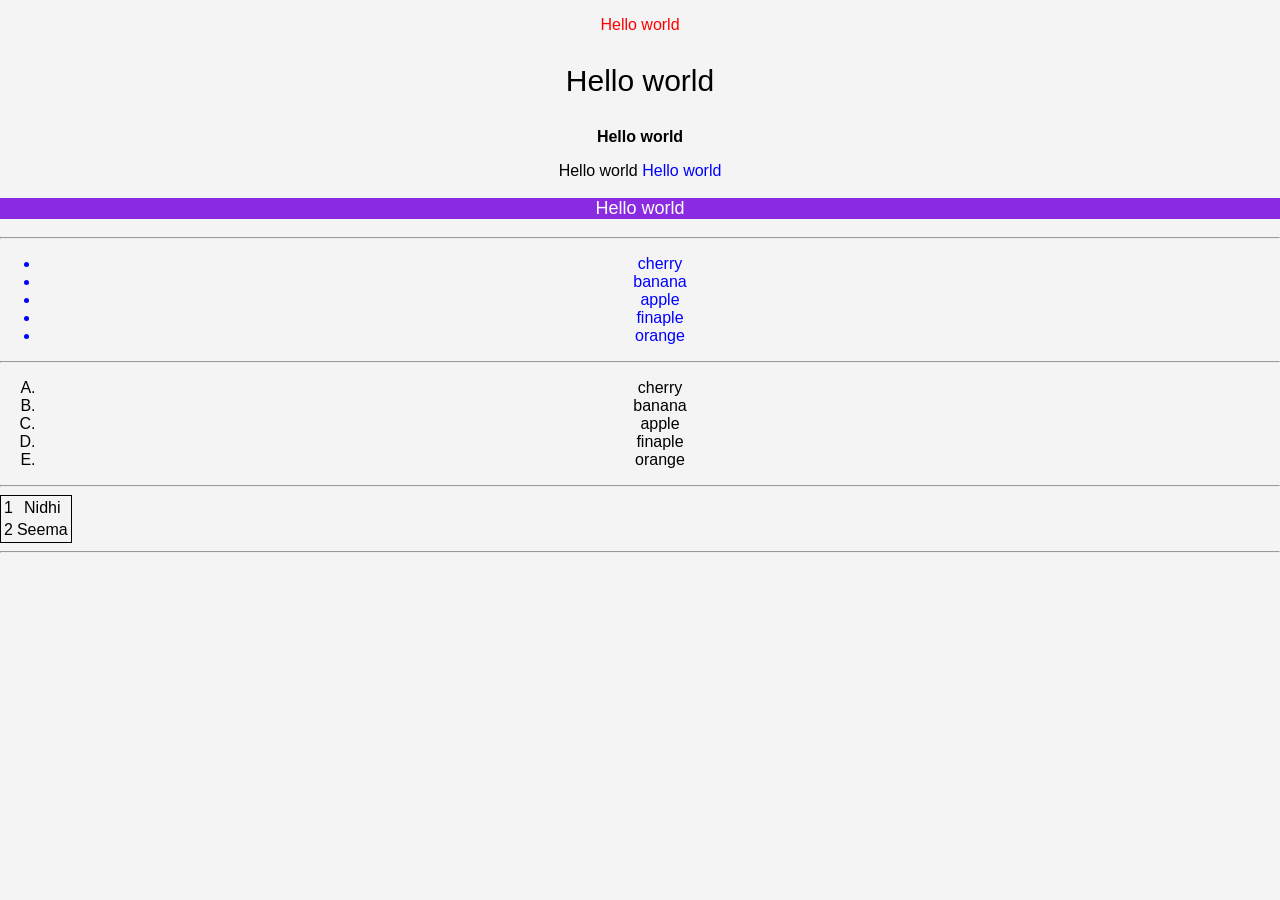
<file: day3.html>
<!DOCTYPE html>
<html lang="en">
<head>
    <meta charset="UTF-8">
    <meta name="viewport" content="width=di, initial-scale=1.0">
    <title>Document</title>
    <link rel="stylesheet" href="style.css">
</head>
<body>
    <div>
        <p style="color: red;">Hello world</p>
        <p style="font-size: 30px;">Hello world</p>
        <p><b>Hello world</b></p>
        <p>Hello world <span style="color: blue;">Hello world</span></p>
        <div style="background-color: blueviolet;
        color: white;
        font-size:large;">
        <p>Hello world</p>
        </div>       
    </div>
    <hr>
    <div id="list" class="list1" style="color: blue;">
        <ul>
            <li>cherry</li>
            <li>banana</li>
            <li>apple</li>
            <li>finaple</li>
            <li>orange</li>
        </ul>
    </div>
    <hr>
    <div class="ul1">
        <ol type="A">
            <li>cherry</li>
            <li>banana</li>
            <li>apple</li>
            <li>finaple</li>
            <li>orange</li>
        </ol>
    </div>
    <hr>
    <table style="border: 1px solid black;">
      <tbody>
        <tr>
           <td>1</td>
            <td>Nidhi</td>
        </tr>
        <tr>
            <td>2</td>
            <td>Seema</td>
        </tr>
      </tbody>
    </table>
    <hr>
</body>
</html>
</file>
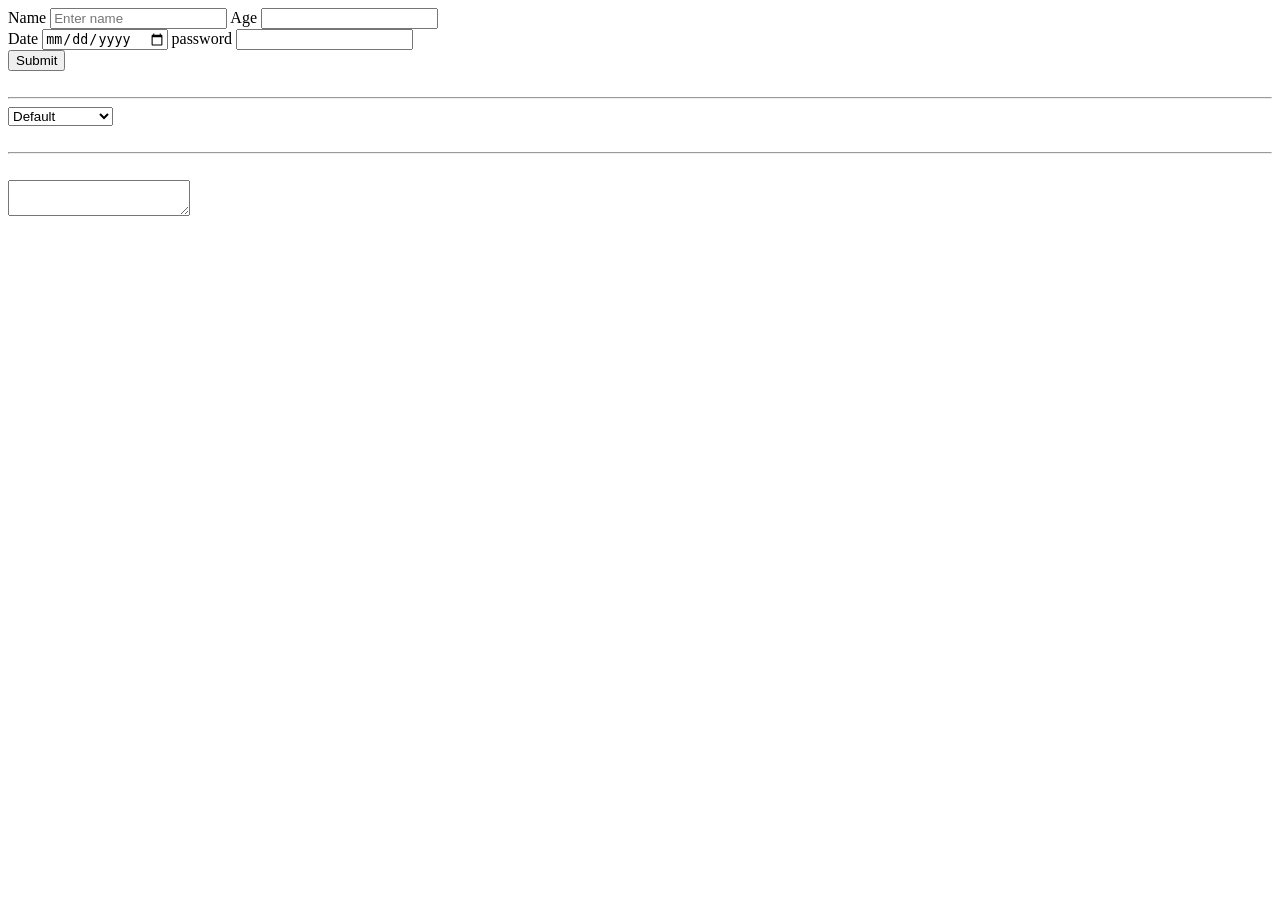
<file: day33.html>
<!DOCTYPE html>
<html lang="en">
<head>
    <meta charset="UTF-8">
    <meta name="viewport" content="width=device-width, initial-scale=1.0">
    <title>Document</title>
</head>
<body>
    <div>
        <!-- From Element -->

        <label for="">Name</label>
        <input type=" text" placeholder="Enter name">

        <label for="">Age</label>
        <input type="number">

        <br>

        <label for="">Date</label>
        <input type="date">

        <label for="">password</label>
        <input type="password">

        <br>
        <button>Submit</button>
    </div>
    <br>
    <hr>
    <div>
        <select>
            <option value="">Default</option>
            <option value="1">BCA 1st sem</option>
            <option value="2">BCA 2nd sem</option>
            <option value="3">BCA 3rd sem</option>
            <option value="4">BCA 4th sem</option>
            <option value="5">BCA 5th sem</option>
        </select>
    </div>

    <br>
    <hr>
    <br>

    <textarea>

    </textarea>
</body>
</html>
</file>
<file: style.css>
body{
    font-family: Arial, sans-serif;
    text-align: center;
    margin: 0;
    padding: 0;
    background-color: #f4f4f4;
}
nav{
    background: #333;
    padding: 10px;
}
nav a{
    color: white;
    margin: 0 15px;
    text-decoration: none;
}
.container{
    margin: 50px auto;
    max-width: 600px;
    background: white;
    padding: 20px;
    box-shadow: 1px 0px 10px rgba(0,0,0,0,1);
    display: flex;
    justify-content: space-evenly;
}
</file>
